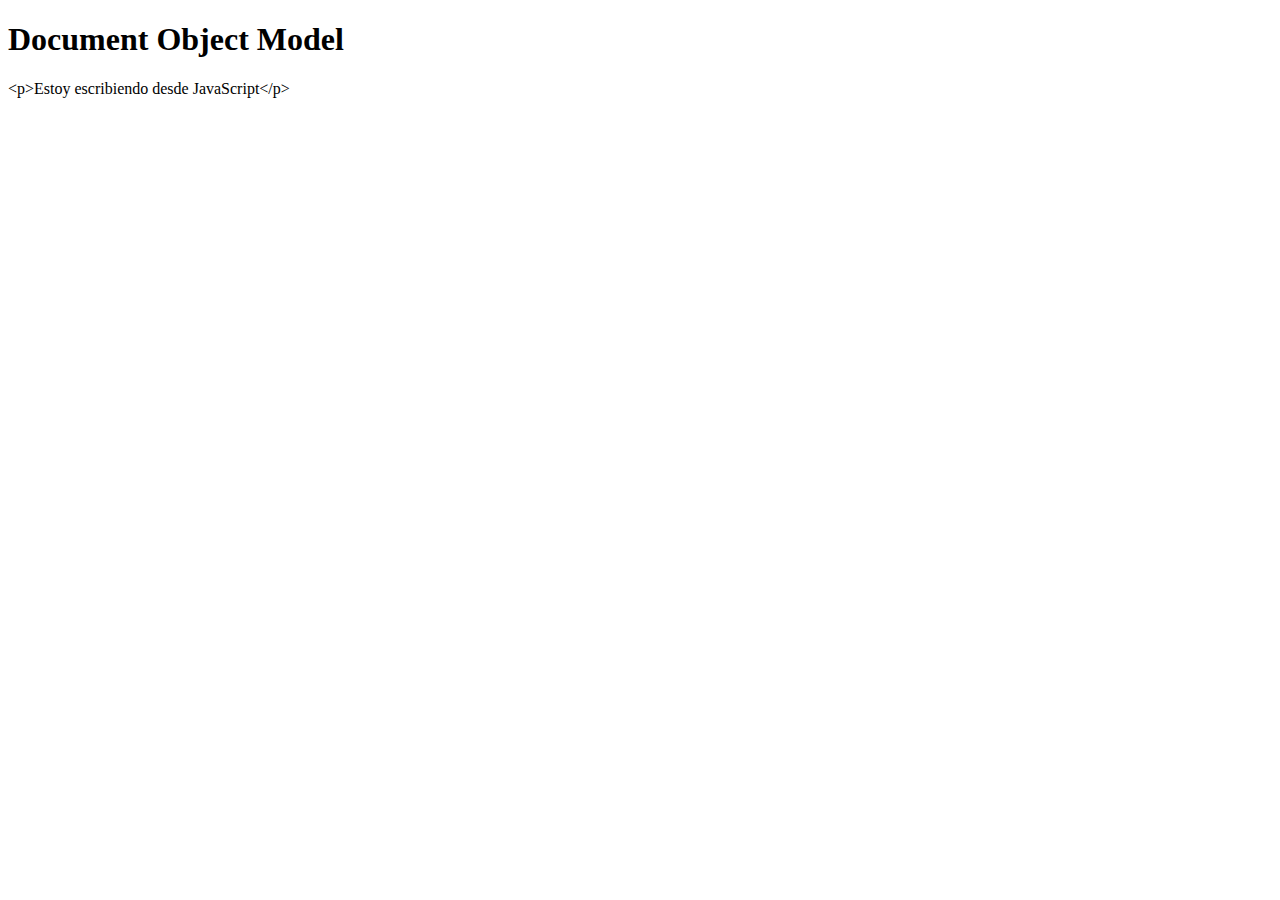
<file: index.html>
<!DOCTYPE html>
<html lang="es">
<head>
    <meta charset="UTF-8">
    <title>Document Object Model</title>
</head>
<body>
    <h1>Document Object Model</h1>
    <p id="text"></p>

    <script src="01-dom.js"></script>   
</body>
</html>
</file>
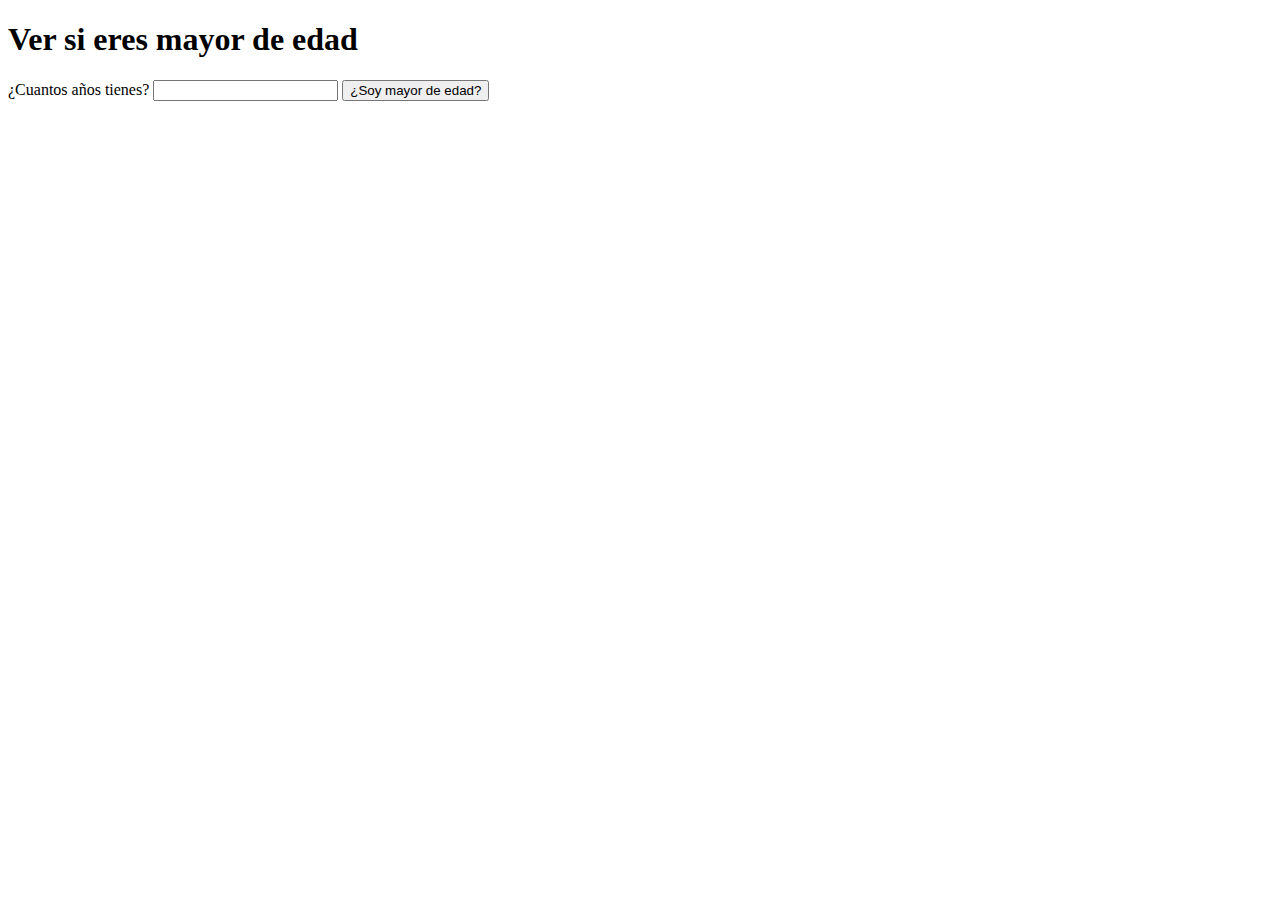
<file: 03-ejercicio-edad.html>
<!DOCTYPE html>
<html lang="en">
<head>
    <meta charset="UTF-8">
    <title>Document</title>
</head>
<body>
    <h1>Ver si eres mayor de edad</h1>
    <form>
        <label for="edad">¿Cuantos años tienes?</label>
        <input type="number" id="edad" name="edad"/>
        <button type="button" onclick="revisarEdad()" >¿Soy mayor de edad?</button>
        <p id="respuesta"></p>
    </form>
    <script type="text/javascript" src="ejercicio-edad.js"></script>
</body>
</html>
</file>
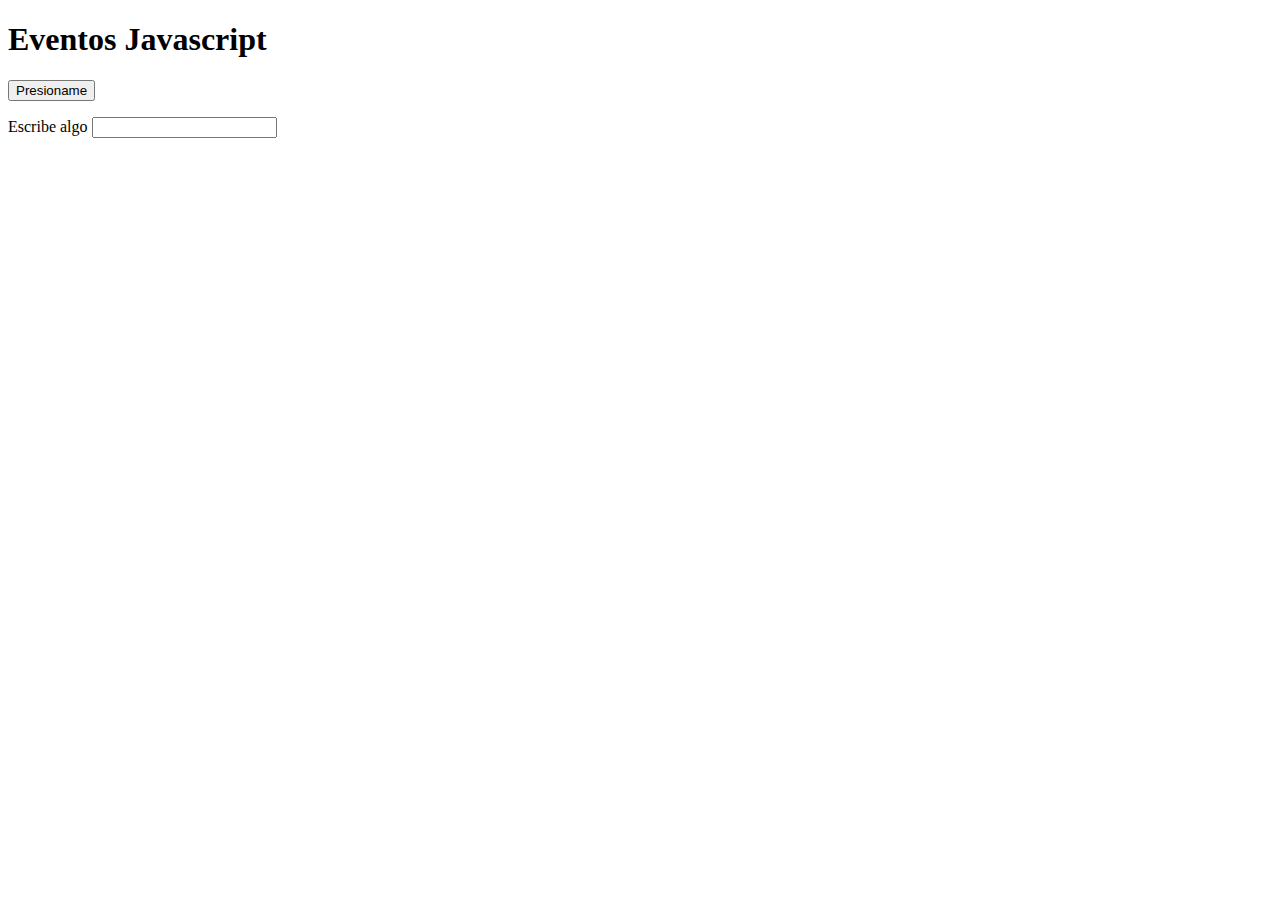
<file: 04-eventos.html>
<!DOCTYPE html>
<html lang="es">
<head>
    <meta charset="UTF-8">
    <meta http-equiv="X-UA-Compatible" content="IE=edge">
    <meta name="viewport" content="width=device-width, initial-scale=1.0">
    <title>Eventos Javascript</title>
</head>
<body>
    <h1>Eventos Javascript</h1>
    
    <button type="button" id="btn">Presioname</button>
    <p>
        <label for="text">Escribe algo</label>
        <input type="text" id="text" name="" />
    </p>
    <script type="text/javascript" src="04-eventos.js"></script>
</body>
</html>
</file>
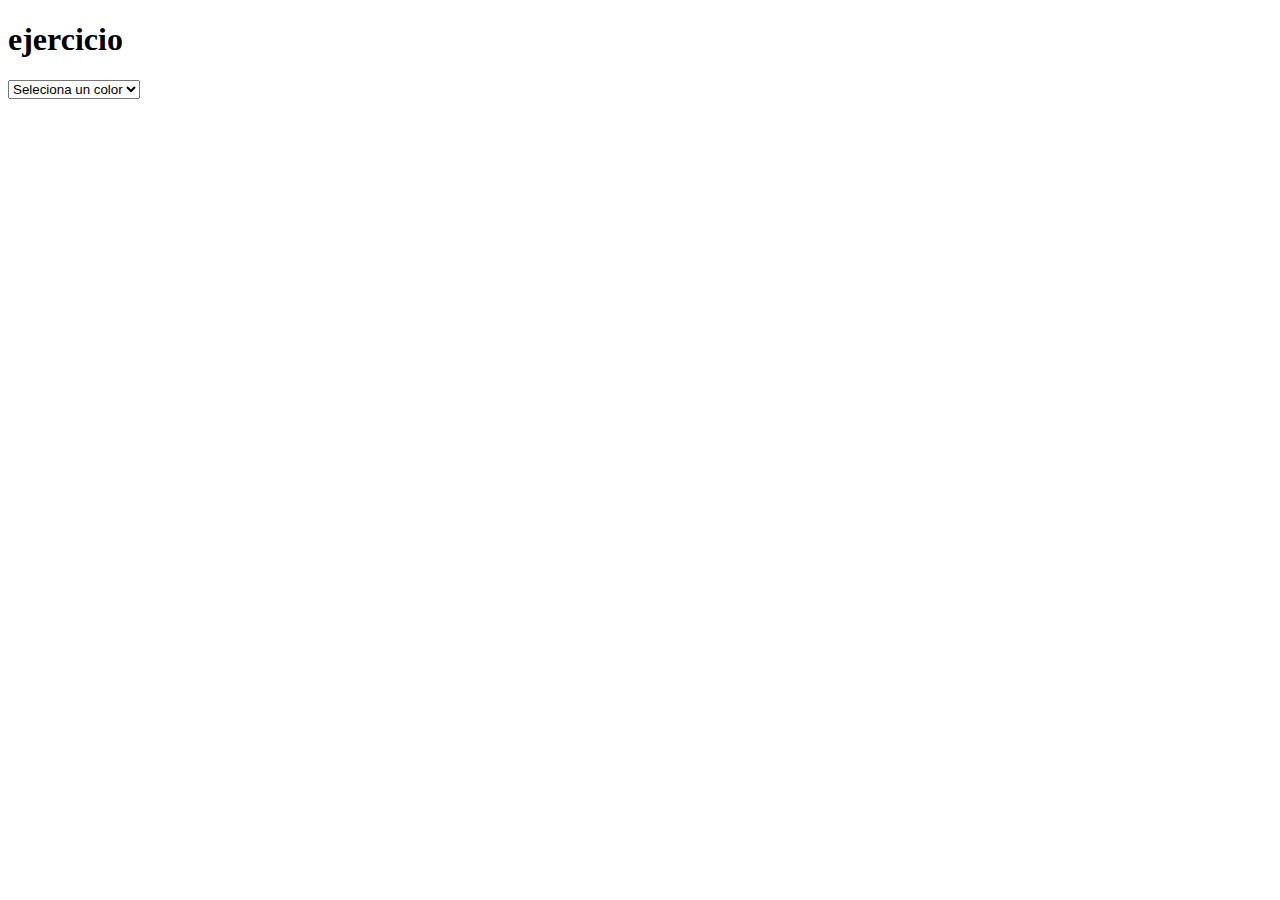
<file: 05-ejercicios.html>
<!DOCTYPE html>
<html lang="es">
  <head>
    <meta charset="UTF-8" />
    <link rel="stylesheet" href="05-ejercicios.css" type="text/css" />
    <title>Ejercicio</title>
  </head>
  <body>
    <h1>ejercicio</h1>
    <form action="">
      <select name="" id="colors">
        <option value="">Seleciona un color</option>
        <option value="blue">Azul</option>
        <option value="red">Rojo</option>
        <option value="green">Verde</option>
      </select>
    </form>

    <script type="text/javascript" src="05-ejercicios.js"></script>
  </body>
</html>
</file>
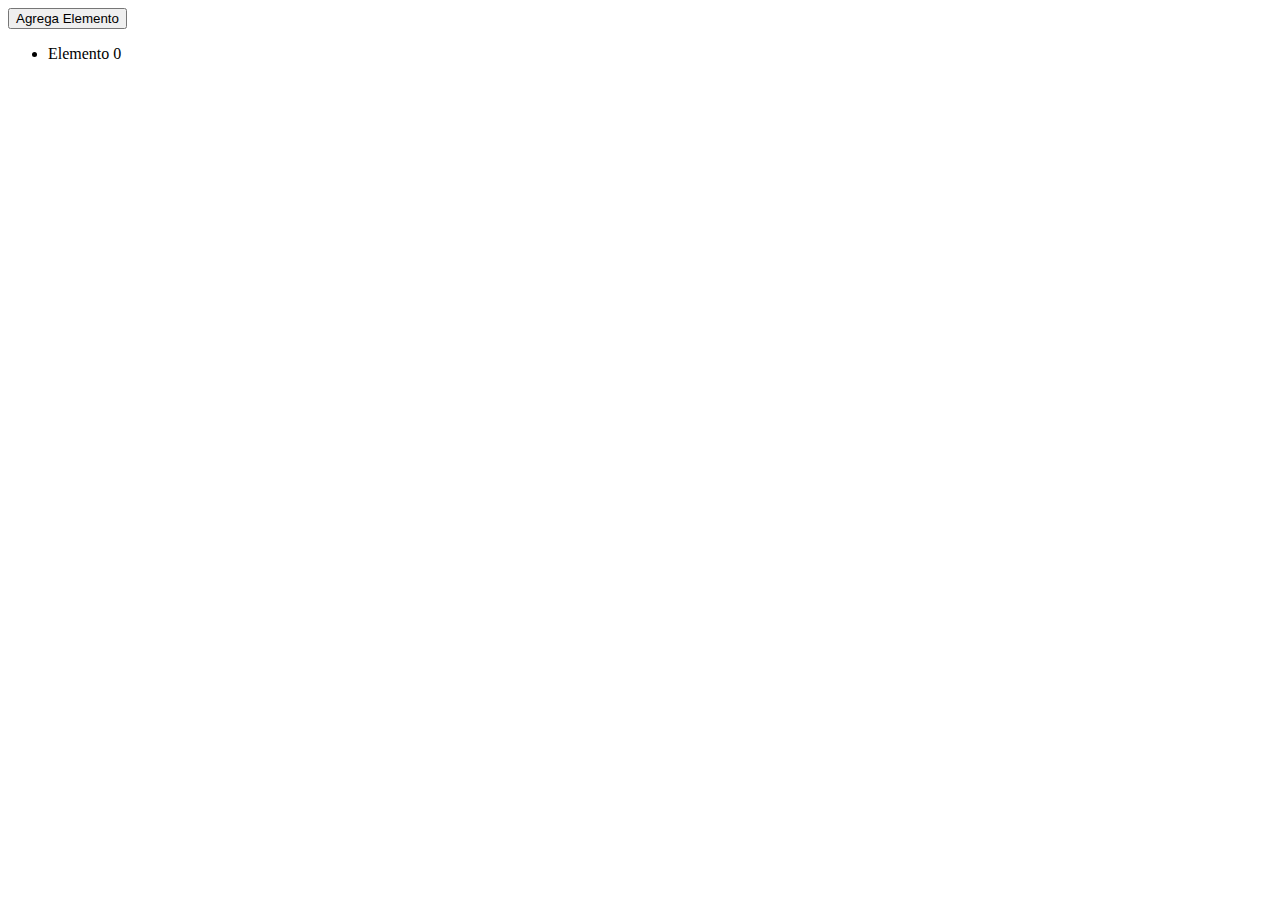
<file: 06-ejercicio.html>
<!DOCTYPE html>
<html lang="en">
<head>
    <meta charset="UTF-8">
    <title>Ejercicio 6</title>
</head>
<body>
    <button type="button" id="agregar">Agrega Elemento</button>
    <ul id="lista">
        <li>Elemento 0</li>
    </ul>

    <script type="text/javascript" src="06-ejercicio.js"></script>
</body>
</html>
</file>
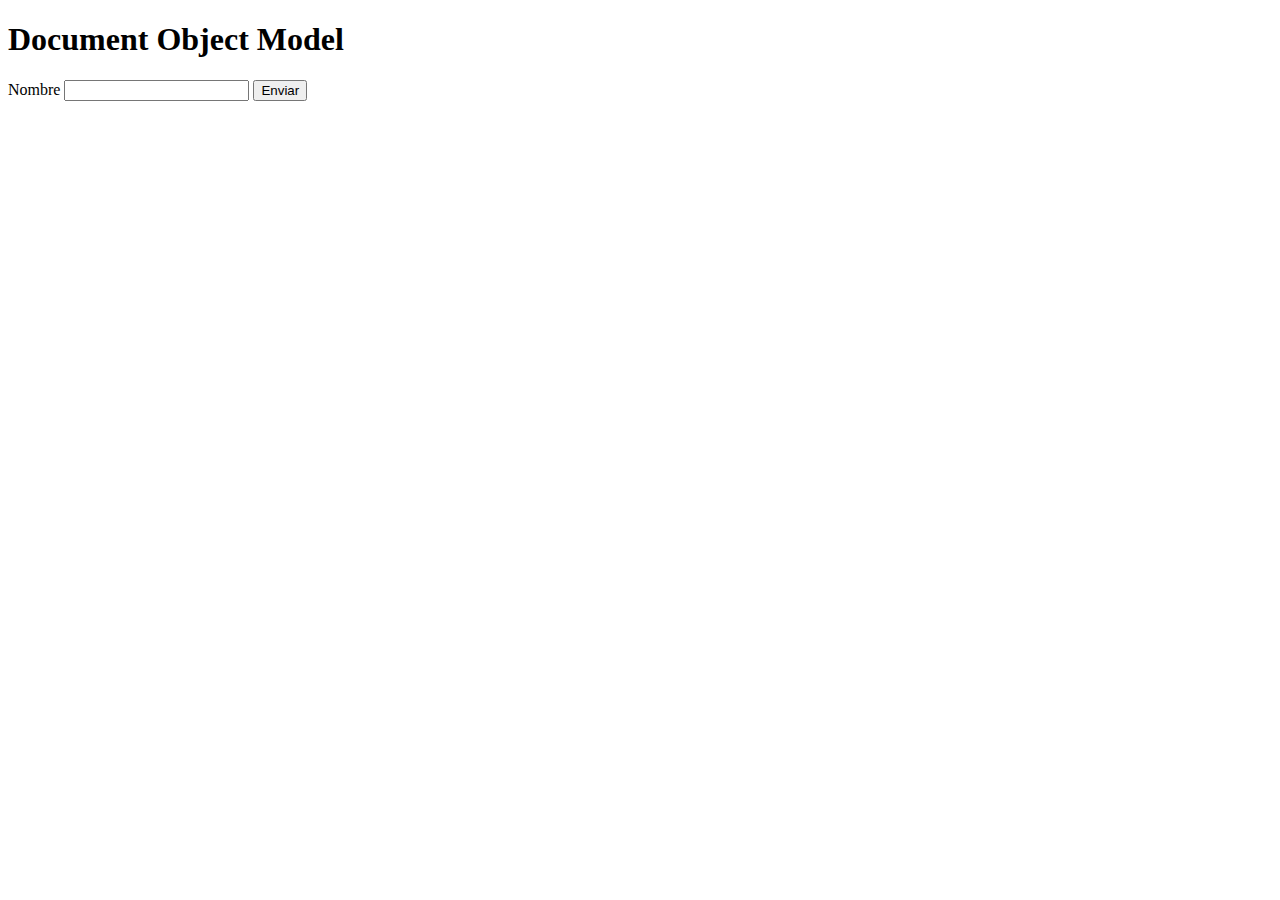
<file: formulario.html>
<!DOCTYPE html>
<html lang="en">
<head>
    <meta charset="UTF-8">
    <title>Document Object Model</title>
</head>
<body>
    <h1 id="name">Document Object Model</h1>

    <form>
        <label for="names">Nombre</label>
        <input type="text" id="names"  name="names" />

        <button type="button" onclick="writeName()" >Enviar</button>
    </form>
    <script type="text/javascript" src="02-formulario.js"></script>
</body>
</html>
</file>
<file: 05-ejercicios.css>
.red{
    background-color:red;
}

.blue{
    background-color:blue;
}

.green{
    background-color:green;
}
</file>
